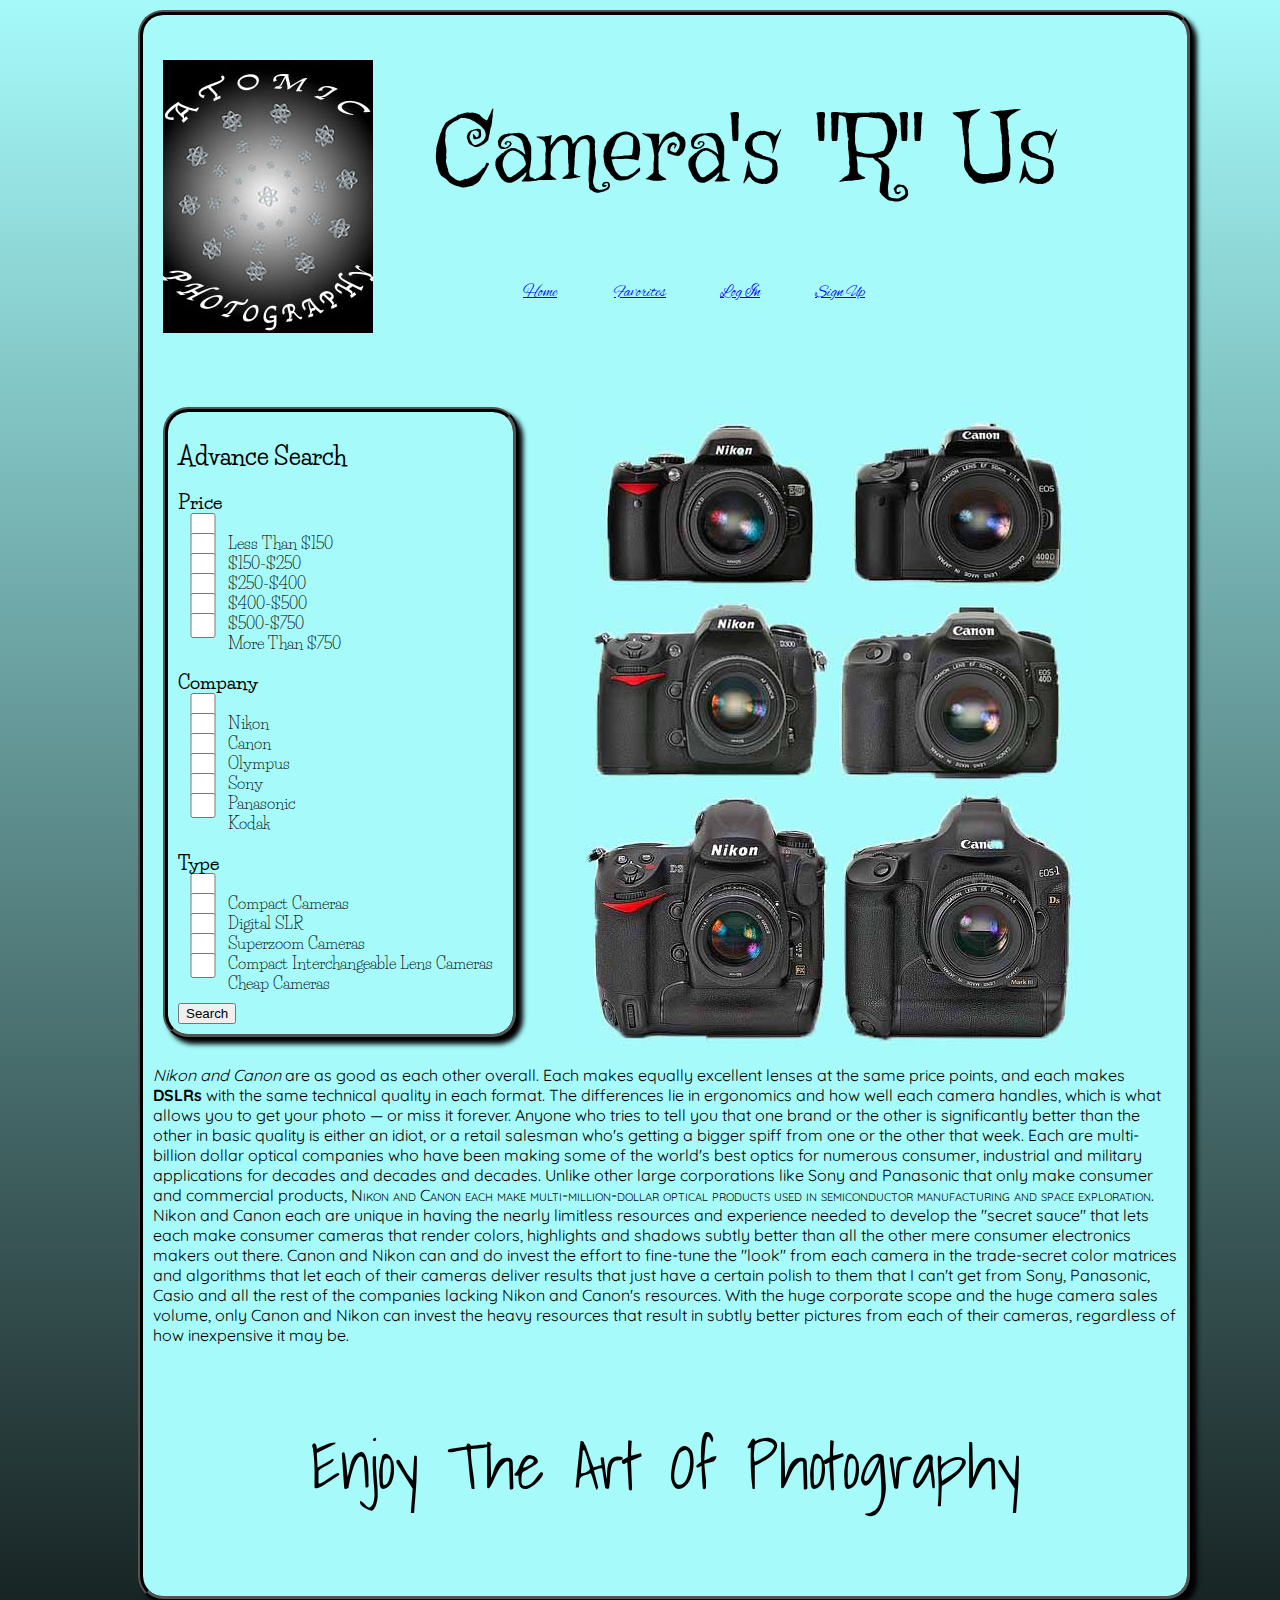
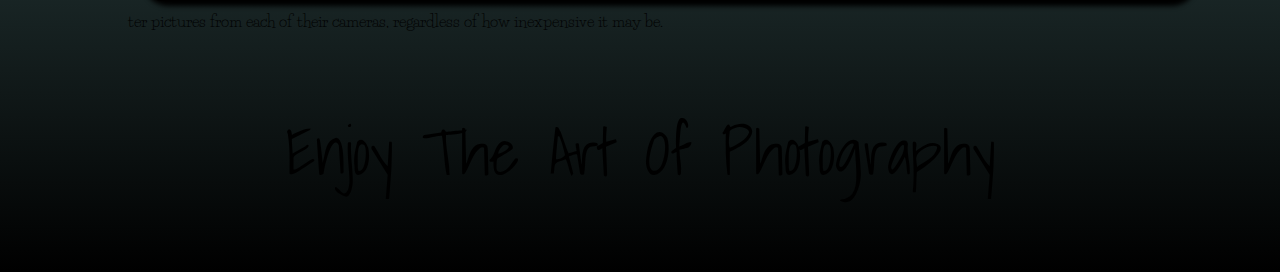
<file: index.html>
<!DOCTYPE html>
	<html lang='en'>
		<head>
			<meta charset='utf-8'>
			<title>Drew's Camera Site</title>
			<link rel='stylesheet' href='css/stylesheet.css'>
			<link href='http://fonts.googleapis.com/css?family=Griffy|Shadows+Into+Light|Quicksand|Alex+Brush|Life+Savers' rel='stylesheet' type='text/css'>
		</head>		
	<body>
		<div id='wrapper'>		
		<header>
			<div id='header_image'>			
				<a href='index.html'><img src='images/logo.jpg' alt='Atomic Photography' title='Atomic Photgraphy'></a>
			</div>	
			<h1>Camera's "R" Us</h1>
			<nav>
				<ol>
					<li><a href='index.html'>Home</a></li>
					<li><a href='saved_items_page.html'>Favorites</a></li>
					<li><a href='user_login_page.html'>Log In</a></li>
					<li><a href='user_sign_up_page.html'>Sign Up</a></li>
				</ol>
			</nav>
		</header>
		<form method="get" action="index.html">
			<div id='filter_search'>
			<h2>Advance Search</h2>
			<h3>Price</h3>		
				<div class="container">
					<input type="checkbox" /> Less Than $150 <br />
					<input type="checkbox" /> $150-$250 <br />
					<input type="checkbox" /> $250-$400 <br />
					<input type="checkbox" /> $400-$500 <br />
					<input type="checkbox" /> $500-$750 <br />
					<input type="checkbox" /> More Than $750 <br />		
				</div>
				<h3>Company</h3>
				<div class="container">
					<input type="checkbox" /> Nikon <br />
					<input type="checkbox" /> Canon <br />
					<input type="checkbox" /> Olympus <br />
					<input type="checkbox" /> Sony <br />
					<input type="checkbox" /> Panasonic <br />
					<input type="checkbox" /> Kodak <br />		 
				</div>				
				<h3>Type</h3>
				<div class="container">
					<input type="checkbox" /> Compact Cameras <br />
					<input type="checkbox" /> Digital SLR <br />
					<input type="checkbox" /> Superzoom Cameras <br />
					<input type="checkbox" /> Compact Interchangeable Lens Cameras <br />
					<input type="checkbox" /> Cheap Cameras <br />
				</div>
				<div>
					<button type='submit' name='search' class='button'>Search</button>
				</div>
				</div>	
			</form>
				<div id='camera'>
					<img src='images/nikon_canon1.jpg' alt='Nikon_Canon' title='Nikon_Canon'>
				</div>		
				<p><i>Nikon and Canon</i> are as good as each other overall.
				Each makes equally excellent lenses at the same price points,
				and each makes <strong>DSLRs</strong> with the same technical quality in each format.
				The differences lie in ergonomics and how well each camera handles,
				which is what allows you to get your photo — or miss it forever.
				Anyone who tries to tell you that one brand or the other is
				significantly better than the other in basic quality is either an
				idiot, or a retail salesman who's getting a bigger spiff from one 
				or the other that week. Each are multi-billion dollar optical 
				companies who have been making some of the world's best optics 
				for numerous consumer, industrial and military applications for 
				decades and decades and decades. Unlike other large corporations 
				like Sony and Panasonic that only make consumer and commercial 
				products, <span style='font-variant: small-caps'>Nikon and Canon each make multi-million-dollar optical 
				products used in semiconductor manufacturing and space exploration.</span>
				Nikon and Canon each are unique in having the nearly limitless 
				resources and experience needed to develop the "secret sauce" that 
				lets each make consumer cameras that render colors, highlights and 
				shadows subtly better than all the other mere consumer electronics 
				makers out there. Canon and Nikon can and do invest the effort to 
				fine-tune the "look" from each camera in the trade-secret color 
				matrices and algorithms that let each of their cameras deliver 
				results that just have a certain polish to them that I can't get 
				from Sony, Panasonic, Casio and all the rest of the companies 
				lacking Nikon and Canon's resources. With the huge corporate scope 
				and the huge camera sales volume, only Canon and Nikon can invest 
				the heavy resources that result in subtly better pictures from 
				each of their cameras, regardless of how inexpensive it may be.</p> 
				<footer>
					<p>Enjoy The Art Of Photography</p>
				</footer>
			</div>
		</body>
</html>ter pictures from 
						each of their cameras, regardless of how inexpensive it may be.</p> 
				<footer>
					<p>Enjoy The Art Of Photography</p>
				</footer>
			</div>
		</body>
</html>
</file>
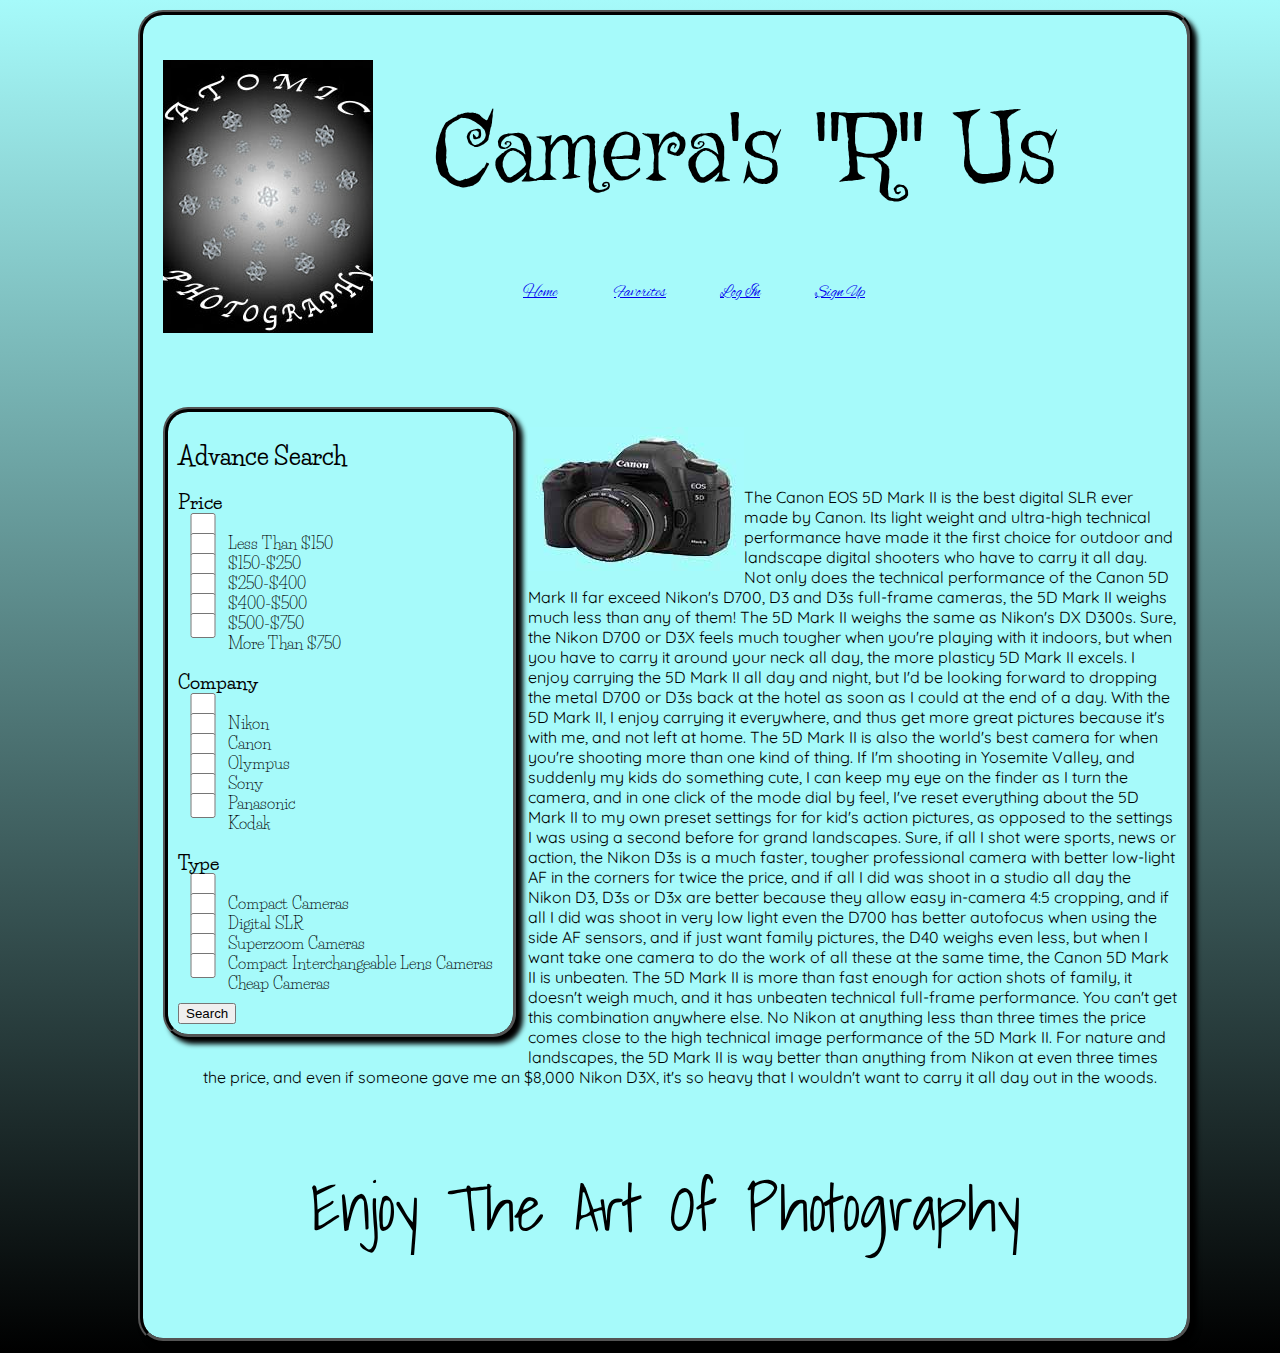
<file: canon_eos_details.html>
<!DOCTYPE html>
	<html lang='en'>
		<head>
			<meta charset='utf-8'>
			<title>Drew's Camera Site</title>
			<link rel='stylesheet' href='css/stylesheet.css'>
			<link href='http://fonts.googleapis.com/css?family=Griffy|Shadows+Into+Light|Quicksand|Alex+Brush|Life+Savers' rel='stylesheet' type='text/css'>
		</head>		
	<body>
		<div id='wrapper'>		
			<header>
				<div id='header_image'>			
					<a href='index.html'><img src='images/logo.jpg' alt='Atomic Photography' title='Atomic Photgraphy'></a>
				</div>	
				<h1>Camera's "R" Us</h1>
					<nav>
						<ol>
							<li><a href='index.html'>Home</a></li>
							<li><a href='saved_items_page.html'>Favorites</a></li>
							<li><a href='user_login_page.html'>Log In</a></li>
							<li><a href='user_sign_up_page.html'>Sign Up</a></li>
						</ol>
					</nav>
					</header>
				<form method="get" action="index.html">
					<div id='filter_search'>
					<h2>Advance Search</h2>
					<h3>Price</h3>		
					<div class="container">
						<input type="checkbox" /> Less Than $150 <br />
						<input type="checkbox" /> $150-$250 <br />
						<input type="checkbox" /> $250-$400 <br />
						<input type="checkbox" /> $400-$500 <br />
						<input type="checkbox" /> $500-$750 <br />
						<input type="checkbox" /> More Than $750 <br />									
					</div>
					<h3>Company</h3>
					<div class="container">
						<input type="checkbox" /> Nikon <br />
						<input type="checkbox" /> Canon <br />
						<input type="checkbox" /> Olympus <br />
						<input type="checkbox" /> Sony <br />
						<input type="checkbox" /> Panasonic <br />
						<input type="checkbox" /> Kodak <br />									 
					</div>				
					<h3>Type</h3>
					<div class="container">
						<input type="checkbox" /> Compact Cameras <br />
						<input type="checkbox" /> Digital SLR <br />
						<input type="checkbox" /> Superzoom Cameras <br />
						<input type="checkbox" /> Compact Interchangeable Lens Cameras <br />
						<input type="checkbox" /> Cheap Cameras <br />									
					</div>
					<div>
						<button type='submit' name='search' class='button'>Search</button>
					</div>
					</div>	
				</form>
			<div id='cameras'>
			<img src='images/canon_1.jpg' alt='Nikon_Camera' title='Nikon_Camera'>
			<p>The Canon EOS 5D Mark II is the best digital SLR ever made by Canon.		
			Its light weight and ultra-high technical performance have made it the 
			first choice for outdoor and landscape digital shooters who have to carry 
			it all day. Not only does the technical performance of the Canon 5D Mark II 
			far exceed Nikon's D700, D3 and D3s full-frame cameras, the 5D Mark II weighs 
			much less than any of them! The 5D Mark II weighs the same as Nikon's DX D300s.
			Sure, the Nikon D700 or D3X feels much tougher when you're playing with it indoors, 
			but when you have to carry it around your neck all day, the more plasticy 5D Mark II excels. 
			I enjoy carrying the 5D Mark II all day and night, but I'd be looking forward to dropping 
			the metal D700 or D3s back at the hotel as soon as I could at the end of a day. With the 
			5D Mark II, I enjoy carrying it everywhere, and thus get more great pictures because it's 
			with me, and not left at home. The 5D Mark II is also the world's best camera for when you're 
			shooting more than one kind of thing. If I'm shooting in Yosemite Valley, and suddenly my kids 
			do something cute, I can keep my eye on the finder as I turn the camera, and in one click of 
			the mode dial by feel, I've reset everything about the 5D Mark II to my own preset settings 
			for for kid's action pictures, as opposed to the settings I was using a second before for grand landscapes.
			Sure, if all I shot were sports, news or action, the Nikon D3s is a much faster, tougher 
			professional camera with better low-light AF in the corners for twice the price, and if 
			all I did was shoot in a studio all day the Nikon D3, D3s or D3x are better because they 
			allow easy in-camera 4:5 cropping, and if all I did was shoot in very low light even the 
			D700 has better autofocus when using the side AF sensors, and if just want family pictures, 
			the D40 weighs even less, but when I want take one camera to do the work of all these at the 
			same time, the Canon 5D Mark II is unbeaten. The 5D Mark II is more than fast enough for action 
			shots of family, it doesn't weigh much, and it has unbeaten technical full-frame performance. 
			You can't get this combination anywhere else. No Nikon at anything less than three times the 
			price comes close to the high technical image performance of the 5D Mark II. For nature and landscapes, 
			the 5D Mark II is way better than anything from Nikon at even three times the price, and even if 
			someone gave me an $8,000 Nikon D3X, it's so heavy that I wouldn't want to carry it all day out in 
			the woods.</p>
			</div>
		<footer>
			<p>Enjoy The Art Of Photography</p>
		</footer>
		</div>
	</body>
</html>
</file>
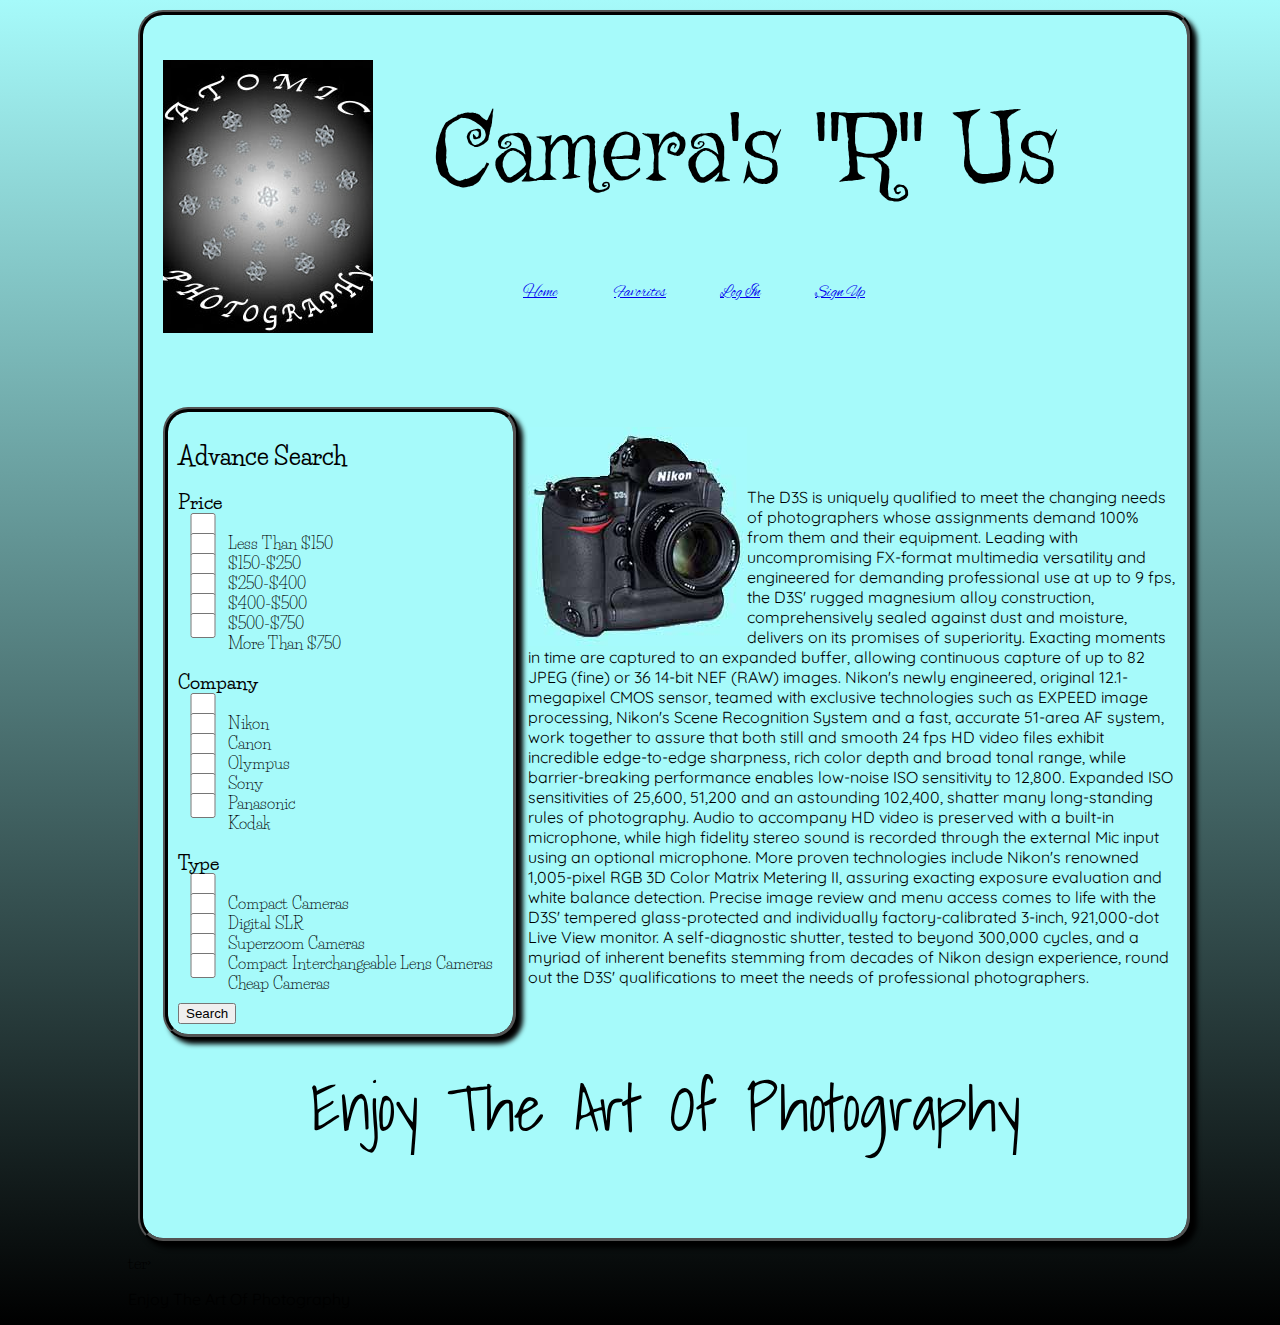
<file: nikon_d3s_details.html>
<!DOCTYPE html>
	<html lang='en'>
		<head>
			<meta charset='utf-8'>
			<title>Drew's Camera Site</title>
			<link rel='stylesheet' href='css/stylesheet.css'>
			<link href='http://fonts.googleapis.com/css?family=Griffy|Shadows+Into+Light|Quicksand|Alex+Brush|Life+Savers' rel='stylesheet' type='text/css'>
		</head>		
	<body>
		<div id='wrapper'>		
			<header>
				<div id='header_image'>			
					<a href='index.html'><img src='images/logo.jpg' alt='Atomic Photography' title='Atomic Photgraphy'></a>
				</div>	
				<h1>Camera's "R" Us</h1>
				<nav>
					<ol>
						<li><a href='index.html'>Home</a></li>
						<li><a href='saved_items_page.html'>Favorites</a></li>
						<li><a href='user_login_page.html'>Log In</a></li>
						<li><a href='user_sign_up_page.html'>Sign Up</a></li>
					</ol>
				</nav>
			</header>
				<form method="get" action="index.html">
					<div id='filter_search'>
					<h2>Advance Search</h2>
					<h3>Price</h3>		
					<div class="container">
						<input type="checkbox" /> Less Than $150 <br />
						<input type="checkbox" /> $150-$250 <br />
						<input type="checkbox" /> $250-$400 <br />
						<input type="checkbox" /> $400-$500 <br />
						<input type="checkbox" /> $500-$750 <br />
						<input type="checkbox" /> More Than $750 <br />							
					</div>
					<h3>Company</h3>
					<div class="container">
						<input type="checkbox" /> Nikon <br />
						<input type="checkbox" /> Canon <br />
						<input type="checkbox" /> Olympus <br />
						<input type="checkbox" /> Sony <br />
						<input type="checkbox" /> Panasonic <br />
						<input type="checkbox" /> Kodak <br />									
					</div>				
					<h3>Type</h3>
					<div class="container">
						<input type="checkbox" /> Compact Cameras <br />
						<input type="checkbox" /> Digital SLR <br />
						<input type="checkbox" /> Superzoom Cameras <br />
						<input type="checkbox" /> Compact Interchangeable Lens Cameras <br />
						<input type="checkbox" /> Cheap Cameras <br />									
					</div>
					<div>
						<button type='submit' name='search' class='button'>Search</button>
					</div>
					</div>	
				</form>
				<div id='cameras'>
				<img src='images/nikon_2.jpg' alt='Nikon_Camera' title='Nikon_Camera'>
				<p>The D3S is uniquely qualified to meet the changing needs of photographers 
				whose assignments demand 100% from them and their equipment. Leading with 
				uncompromising FX-format multimedia versatility and engineered for demanding 
				professional use at up to 9 fps, the D3S' rugged magnesium alloy construction, 
				comprehensively sealed against dust and moisture, delivers on its promises of 
				superiority. Exacting moments in time are captured to an expanded buffer, allowing 
				continuous capture of up to 82 JPEG (fine) or 36 14-bit NEF (RAW) images. Nikon's 
				newly engineered, original 12.1-megapixel CMOS sensor, teamed with exclusive 
				technologies such as EXPEED image processing, Nikon's Scene Recognition System 
				and a fast, accurate 51-area AF system, work together to assure that both still 
				and smooth 24 fps HD video files exhibit incredible edge-to-edge sharpness, 
				rich color depth and broad tonal range, while barrier-breaking performance enables 
				low-noise ISO sensitivity to 12,800. Expanded ISO sensitivities of 25,600, 51,200 
				and an astounding 102,400, shatter many long-standing rules of photography. 
				Audio to accompany HD video is preserved with a built-in microphone, while high 
				fidelity stereo sound is recorded through the external Mic input using an optional microphone. 
				More proven technologies include Nikon's renowned 1,005-pixel RGB 3D Color Matrix Metering II, 
				assuring exacting exposure evaluation and white balance detection. Precise image review and 
				menu access comes to life with the D3S' tempered glass-protected and individually 
				factory-calibrated 3-inch, 921,000-dot Live View monitor. A self-diagnostic shutter, 
				tested to beyond 300,000 cycles, and a myriad of inherent benefits stemming from decades 
				of Nikon design experience, round out the D3S' qualifications to meet the needs of professional photographers. </p>
				</div>
			<footer>
				<p>Enjoy The Art Of Photography</p>
			</footer>
		</div>
	</body>
</html>ter>
				<p>Enjoy The Art Of Photography</p>
			</footer>
		</div>
	</body>
</html>
</file>
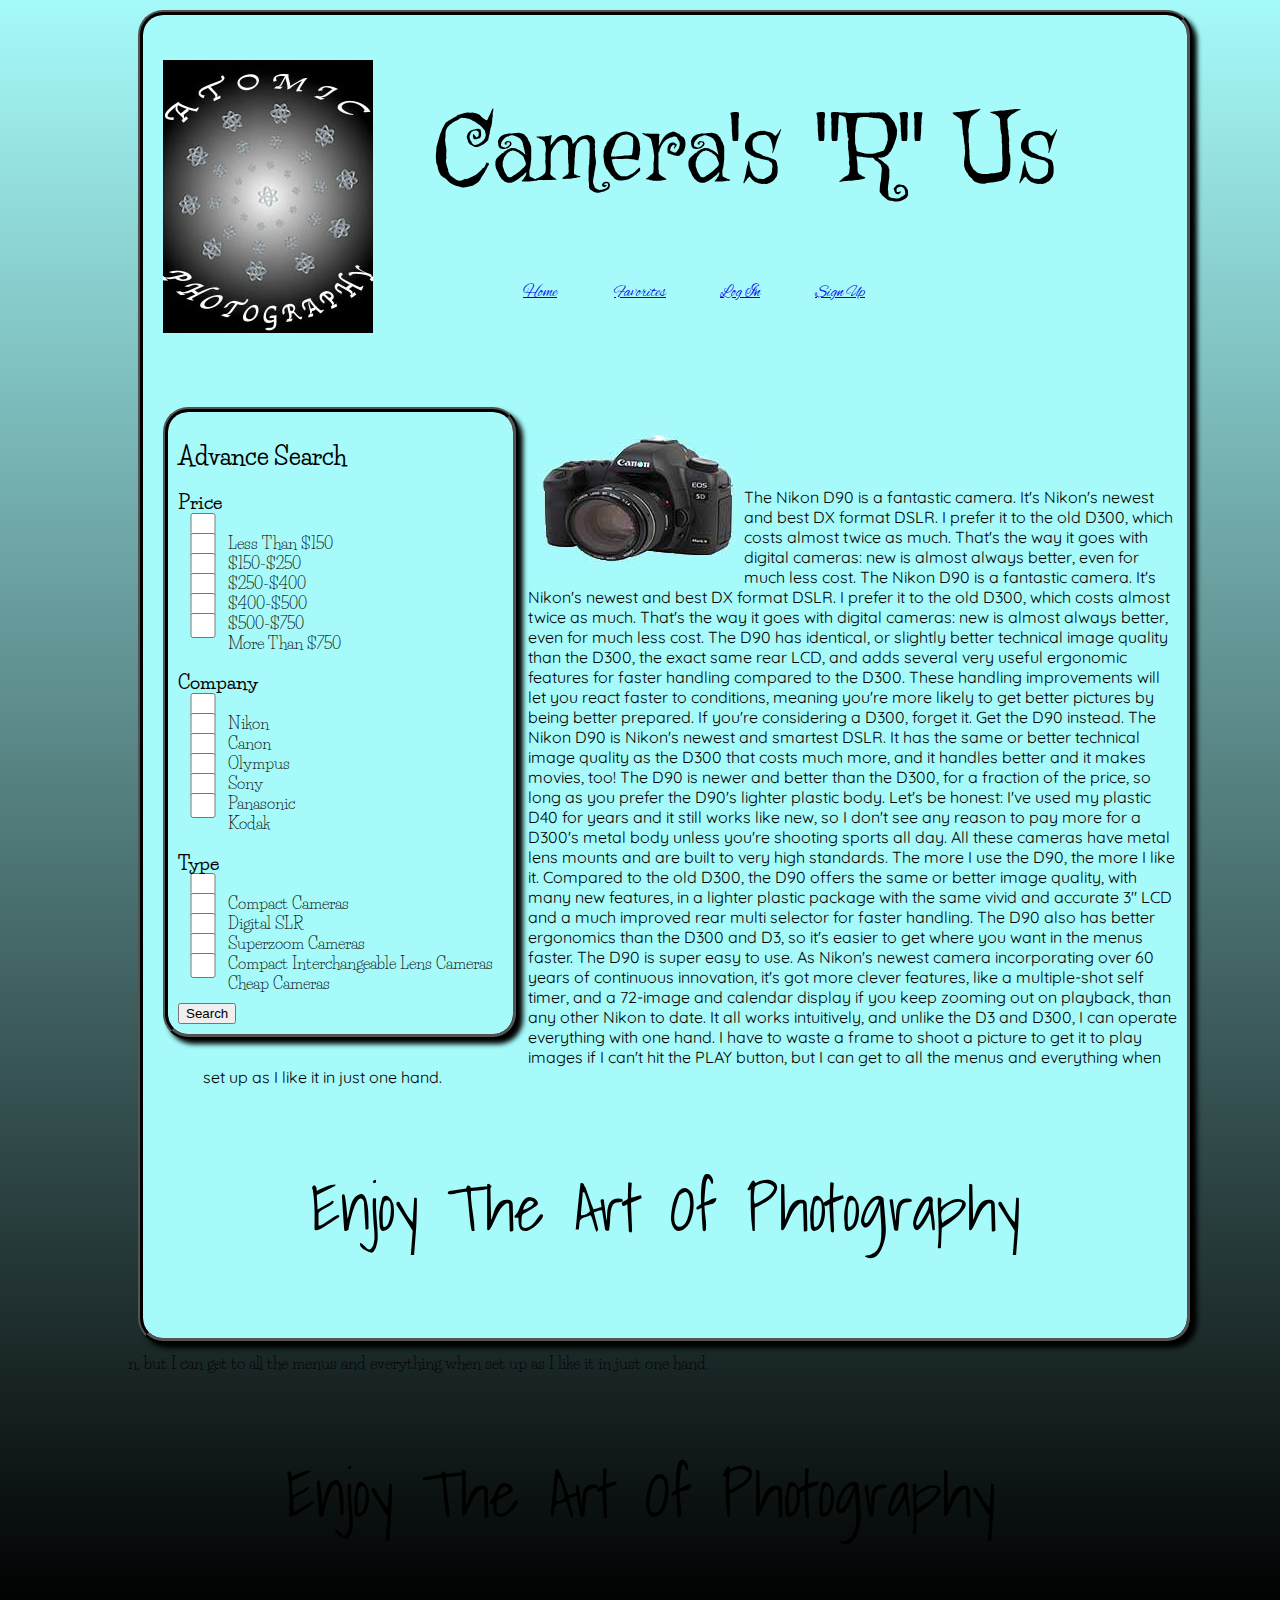
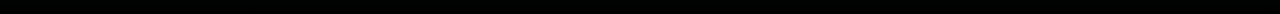
<file: nikon_d90_details.html>
<!DOCTYPE html>
	<html lang='en'>
		<head>
			<meta charset='utf-8'>
			<title>Drew's Camera Site</title>
			<link rel='stylesheet' href='css/stylesheet.css'>
			<link href='http://fonts.googleapis.com/css?family=Griffy|Shadows+Into+Light|Quicksand|Alex+Brush|Life+Savers' rel='stylesheet' type='text/css'>
		</head>		
	<body>
		<div id='wrapper'>		
		<header>
			<div id='header_image'>			
				<a href='index.html'><img src='images/logo.jpg' alt='Atomic Photography' title='Atomic Photgraphy'></a>
			</div>	
			<h1>Camera's "R" Us</h1>
			<nav>
				<ol>
					<li><a href='index.html'>Home</a></li>
					<li><a href='saved_items_page.html'>Favorites</a></li>
					<li><a href='user_login_page.html'>Log In</a></li>
					<li><a href='user_sign_up_page.html'>Sign Up</a></li>
				</ol>
			</nav>
		</header>
		<form method="get" action="index.html">
			<div id='filter_search'>
			<h2>Advance Search</h2>
			<h3>Price</h3>		
			<div class="container">
				<input type="checkbox" /> Less Than $150 <br />
				<input type="checkbox" /> $150-$250 <br />
				<input type="checkbox" /> $250-$400 <br />
				<input type="checkbox" /> $400-$500 <br />
				<input type="checkbox" /> $500-$750 <br />
				<input type="checkbox" /> More Than $750 <br />								
			</div>
			<h3>Company</h3>
			<div class="container">
				<input type="checkbox" /> Nikon <br />
				<input type="checkbox" /> Canon <br />
				<input type="checkbox" /> Olympus <br />
				<input type="checkbox" /> Sony <br />
				<input type="checkbox" /> Panasonic <br />
				<input type="checkbox" /> Kodak <br />									
			</div>				
			<h3>Type</h3>
			<div class="container">
				<input type="checkbox" /> Compact Cameras <br />
				<input type="checkbox" /> Digital SLR <br />
				<input type="checkbox" /> Superzoom Cameras <br />
				<input type="checkbox" /> Compact Interchangeable Lens Cameras <br />
				<input type="checkbox" /> Cheap Cameras <br />									
			</div>
			<div>
				<button type='submit' name='search' class='button'>Search</button>
			</div>
			</div>	
		</form>
		<div id='cameras'>
			<img src='images/nikon_1.jpg' alt='Nikon_Camera' title='Nikon_Camera'>
			<p>The Nikon D90 is a fantastic camera. It's Nikon's newest and best DX 
			format DSLR. I prefer it to the old D300, which costs almost twice as much. 
			That's the way it goes with digital cameras: new is almost always better, 
			even for much less cost. The Nikon D90 is a fantastic camera. It's Nikon's 
			newest and best DX format DSLR. I prefer it to the old D300, which costs 
			almost twice as much. That's the way it goes with digital cameras: new is 
			almost always better, even for much less cost. The D90 has identical, or 
			slightly better technical image quality than the D300, the exact same rear LCD, 
			and adds several very useful ergonomic features for faster handling compared 
			to the D300. These handling improvements will let you react faster to conditions, 
			meaning you're more likely to get better pictures by being better prepared.
			If you're considering a D300, forget it. Get the D90 instead. The Nikon D90 
			is Nikon's newest and smartest DSLR. It has the same or better technical image 
			quality as the D300 that costs much more, and it handles better and it makes movies, too!
			The D90 is newer and better than the D300, for a fraction of the price, so long 
			as you prefer the D90's lighter plastic body. Let's be honest: I've used my plastic 
			D40 for years and it still works like new, so I don't see any reason to pay more for 
			a D300's metal body unless you're shooting sports all day. All these cameras have 
			metal lens mounts and are built to very high standards. The more I use the D90, 
			the more I like it. Compared to the old D300, the D90 offers the same or better 
			image quality, with many new features, in a lighter plastic package with the same 
			vivid and accurate 3" LCD and a much improved rear multi selector for faster handling. 
			The D90 also has better ergonomics than the D300 and D3, so it's easier to get 
			where you want in the menus faster. The D90 is super easy to use. As Nikon's newest 
			camera incorporating over 60 years of continuous innovation, it's got more clever 
			features, like a multiple-shot self timer, and a 72-image and calendar display if you 
			keep zooming out on playback, than any other Nikon to date. It all works intuitively, 
			and unlike the D3 and D300, I can operate everything with one hand. I have to waste a 
			frame to shoot a picture to get it to play images if I can't hit the PLAY button, but 
			I can get to all the menus and everything when set up as I like it in just one hand.</p>
		</div>
		<footer>
			<p>Enjoy The Art Of Photography</p>
		</footer>
		</div>
	</body>
</html>n, but 
				I can get to all the menus and everything when set up as I like it in just one hand.</p>
				</div>
			<footer>
				<p>Enjoy The Art Of Photography</p>
			</footer>
		</div>
	</body>
</html>
</file>
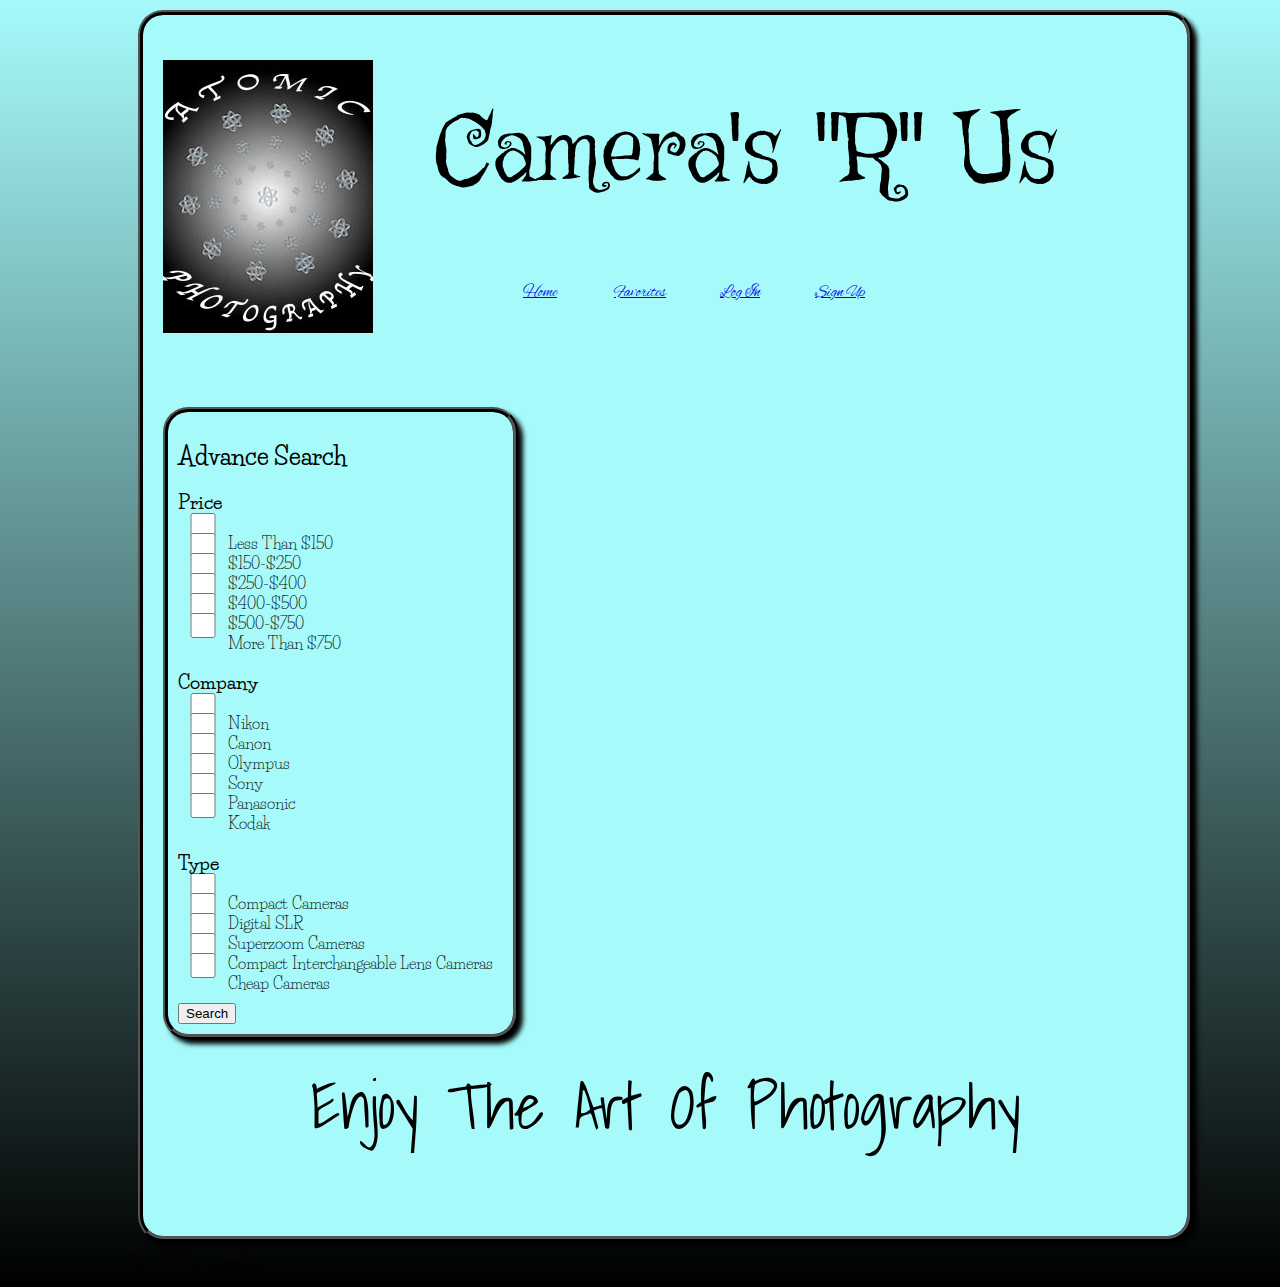
<file: result_detail_page.html>
<!DOCTYPE html>
	<html lang='en'>
		<head>
			<meta charset='utf-8'>
			<title>Drew's Camera Site</title>
			<link rel='stylesheet' href='css/stylesheet.css'>
			<link href='http://fonts.googleapis.com/css?family=Griffy|Shadows+Into+Light|Quicksand|Alex+Brush|Life+Savers' rel='stylesheet' type='text/css'>
		</head>		
		<body>
			<div id='wrapper'>		
				<header>
					<div id='header_image'>			
						<a href='index.html'><img src='images/logo.jpg' alt='Atomic Photography' title='Atomic Photgraphy'></a>
					</div>	
					<h1>Camera's "R" Us</h1>
					<nav>
						<ol>
							<li><a href='index.html'>Home</a></li>
							<li><a href='saved_items_page.html'>Favorites</a></li>
							<li><a href='user_login_page.html'>Log In</a></li>
							<li><a href='user_sign_up_page.html'>Sign Up</a></li>
						</ol>
					</nav>
				</header>
				<form method="get" action="index.html">
					<div id='filter_search'>
					<h2>Advance Search</h2>
					<h3>Price</h3>		
					<div class="container">
						<input type="checkbox" /> Less Than $150 <br />
						<input type="checkbox" /> $150-$250 <br />
						<input type="checkbox" /> $250-$400 <br />
						<input type="checkbox" /> $400-$500 <br />
						<input type="checkbox" /> $500-$750 <br />
						<input type="checkbox" /> More Than $750 <br />									
					</div>
					<h3>Company</h3>
					<div class="container">
						<input type="checkbox" /> Nikon <br />
						<input type="checkbox" /> Canon <br />
						<input type="checkbox" /> Olympus <br />
						<input type="checkbox" /> Sony <br />
						<input type="checkbox" /> Panasonic <br />
						<input type="checkbox" /> Kodak <br />									 
					</div>				
					<h3>Type</h3>
					<div class="container">
						<input type="checkbox" /> Compact Cameras <br />
						<input type="checkbox" /> Digital SLR <br />
						<input type="checkbox" /> Superzoom Cameras <br />
						<input type="checkbox" /> Compact Interchangeable Lens Cameras <br />
						<input type="checkbox" /> Cheap Cameras <br />								
					</div>
					<div>
						<button type='submit' name='search' class='button'>Search</button>
					</div>
					</div>	
				</form>	
			<footer>
				<p>Enjoy The Art Of Photography</p>
			</footer>
		</div>
	</body>
</html>Art Of Photography</p>
			</footer>
		</div>
	</body>
</html>
</file>
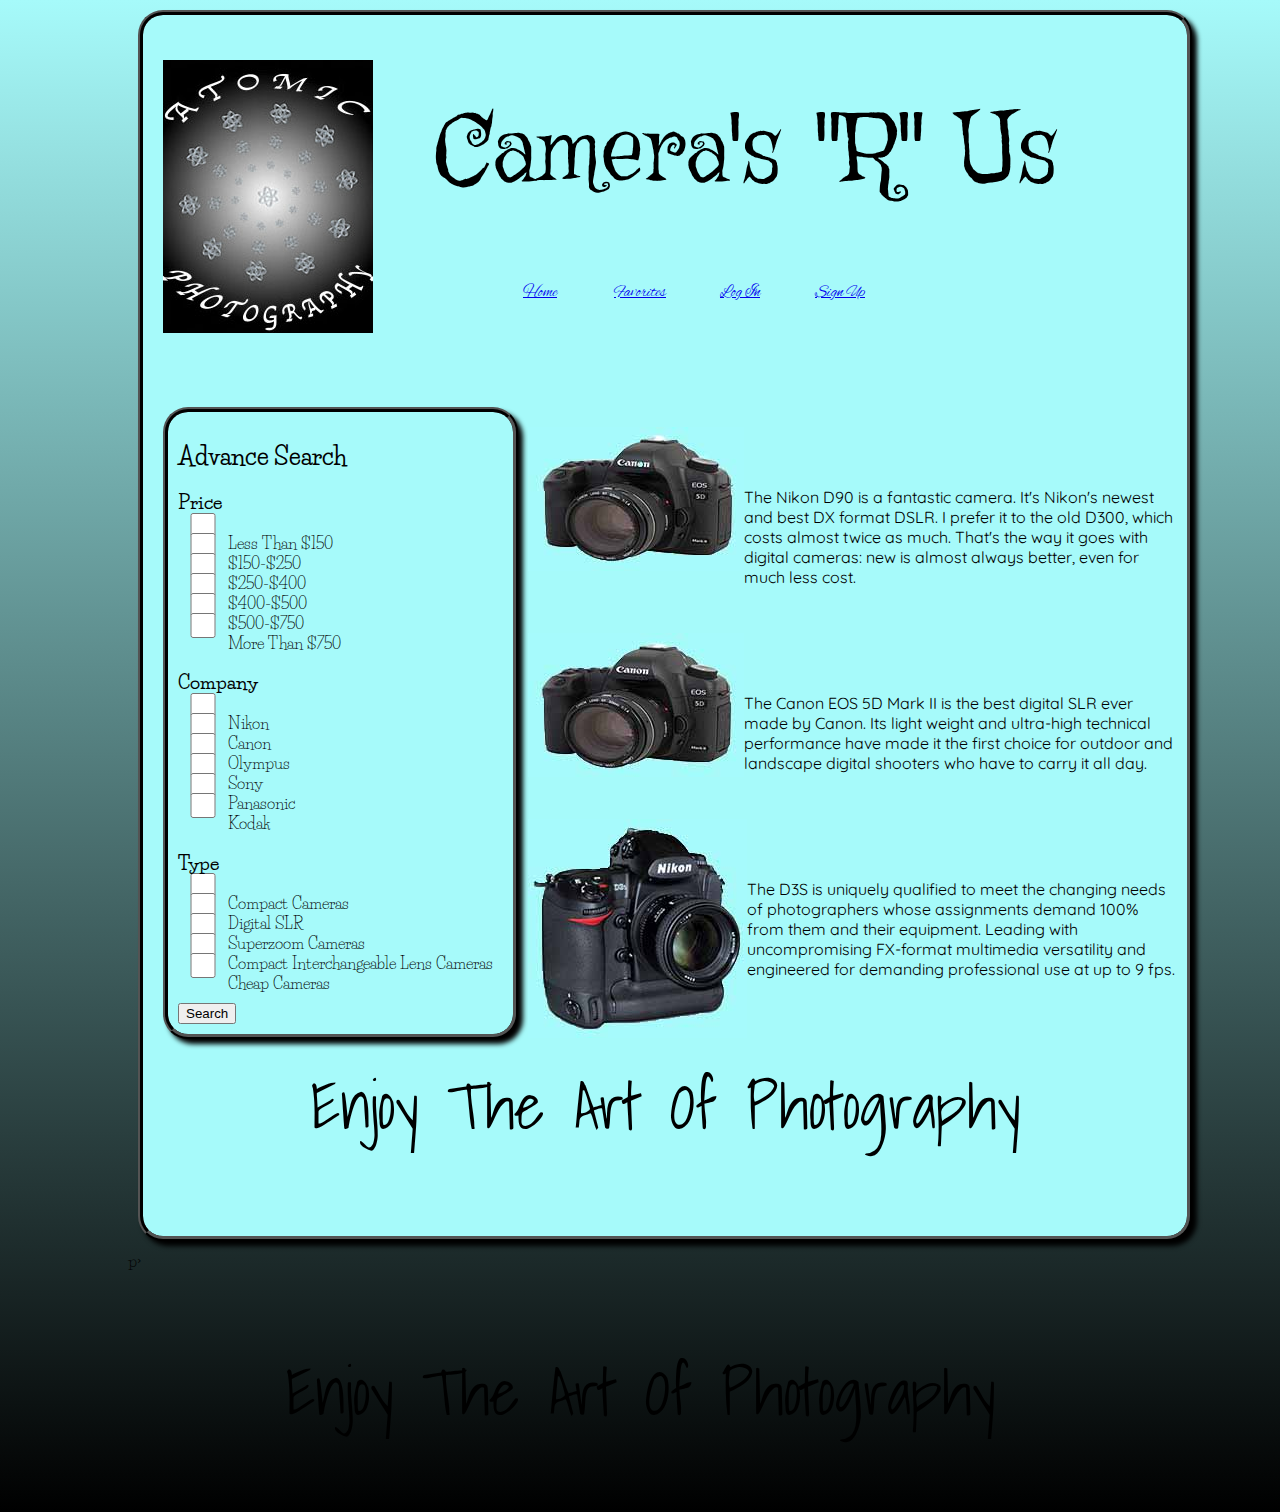
<file: saved_items_page.html>
<!DOCTYPE html>
	<html lang='en'>
		<head>
			<meta charset='utf-8'>
			<title>Drew's Camera Site</title>
			<link rel='stylesheet' href='css/stylesheet.css'>
			<link href='http://fonts.googleapis.com/css?family=Griffy|Shadows+Into+Light|Quicksand|Alex+Brush|Life+Savers' rel='stylesheet' type='text/css'>
		</head>		
	<body>
		<div id='wrapper'>		
			<header>
				<div id='header_image'>			
					<a href='index.html'><img src='images/logo.jpg' alt='Atomic Photography' title='Atomic Photgraphy'></a>
				</div>	
				<h1>Camera's "R" Us</h1>
					<nav>
						<ol>
							<li><a href='index.html'>Home</a></li>
							<li><a href='saved_items_page.html'>Favorites</a></li>
							<li><a href='user_login_page.html'>Log In</a></li>
							<li><a href='user_sign_up_page.html'>Sign Up</a></li>
						</ol>
					</nav>
				</header>
				<form method="get" action="index.html">
				<div id='filter_search'>
				<h2>Advance Search</h2>
				<h3>Price</h3>		
				<div class="container">
					<input type="checkbox" /> Less Than $150 <br />
					<input type="checkbox" /> $150-$250 <br />
					<input type="checkbox" /> $250-$400 <br />
					<input type="checkbox" /> $400-$500 <br />
					<input type="checkbox" /> $500-$750 <br />
					<input type="checkbox" /> More Than $750 <br />									
				</div>
				<h3>Company</h3>
				<div class="container">
					<input type="checkbox" /> Nikon <br />
					<input type="checkbox" /> Canon <br />
					<input type="checkbox" /> Olympus <br />
					<input type="checkbox" /> Sony <br />
					<input type="checkbox" /> Panasonic <br />
					<input type="checkbox" /> Kodak <br />									 
				</div>				
				<h3>Type</h3>
				<div class="container">
					<input type="checkbox" /> Compact Cameras <br />
					<input type="checkbox" /> Digital SLR <br />
					<input type="checkbox" /> Superzoom Cameras <br />
					<input type="checkbox" /> Compact Interchangeable Lens Cameras <br />
					<input type="checkbox" /> Cheap Cameras <br />									
				</div>
				<div>
					<button type='submit' name='search' class='button'>Search</button>
				</div>
				</div>	
			</form>
				<div id='cameras'>
				<a href='nikon_d90_details.html'><img src='images/nikon_1.jpg' alt='Nikon_Camera' title='Nikon_Camera'></a>
				<p>The Nikon D90 is a fantastic camera. It's Nikon's newest and best DX 
				format DSLR. I prefer it to the old D300, which costs almost twice as much. 
				That's the way it goes with digital cameras: new is almost always better, 
				even for much less cost. </p>
				<a href='canon_eos_details.html'><img src='images/canon_1.jpg' alt='Nikon_Camera' title='Nikon_Camera'></a>
				<p>The Canon EOS 5D Mark II is the best digital SLR ever made by Canon.		
				Its light weight and ultra-high technical performance have made it the 
				first choice for outdoor and landscape digital shooters who have to carry 
				it all day.</p>
				<a href='nikon_d3s_details.html'><img src='images/nikon_2.jpg' alt='Nikon_Camera' title='Nikon_Camera'></a>
				<p>The D3S is uniquely qualified to meet the changing needs of photographers 
				whose assignments demand 100% from them and their equipment. Leading with 
				uncompromising FX-format multimedia versatility and engineered for demanding 
				professional use at up to 9 fps.</p>
				</div>
			<footer>
				<p>Enjoy The Art Of Photography</p>
			</footer>
		</div>
	</body>
</html>p>
				</div>
			<footer>
				<p>Enjoy The Art Of Photography</p>
			</footer>
		</div>
	</body>
</html>
</file>
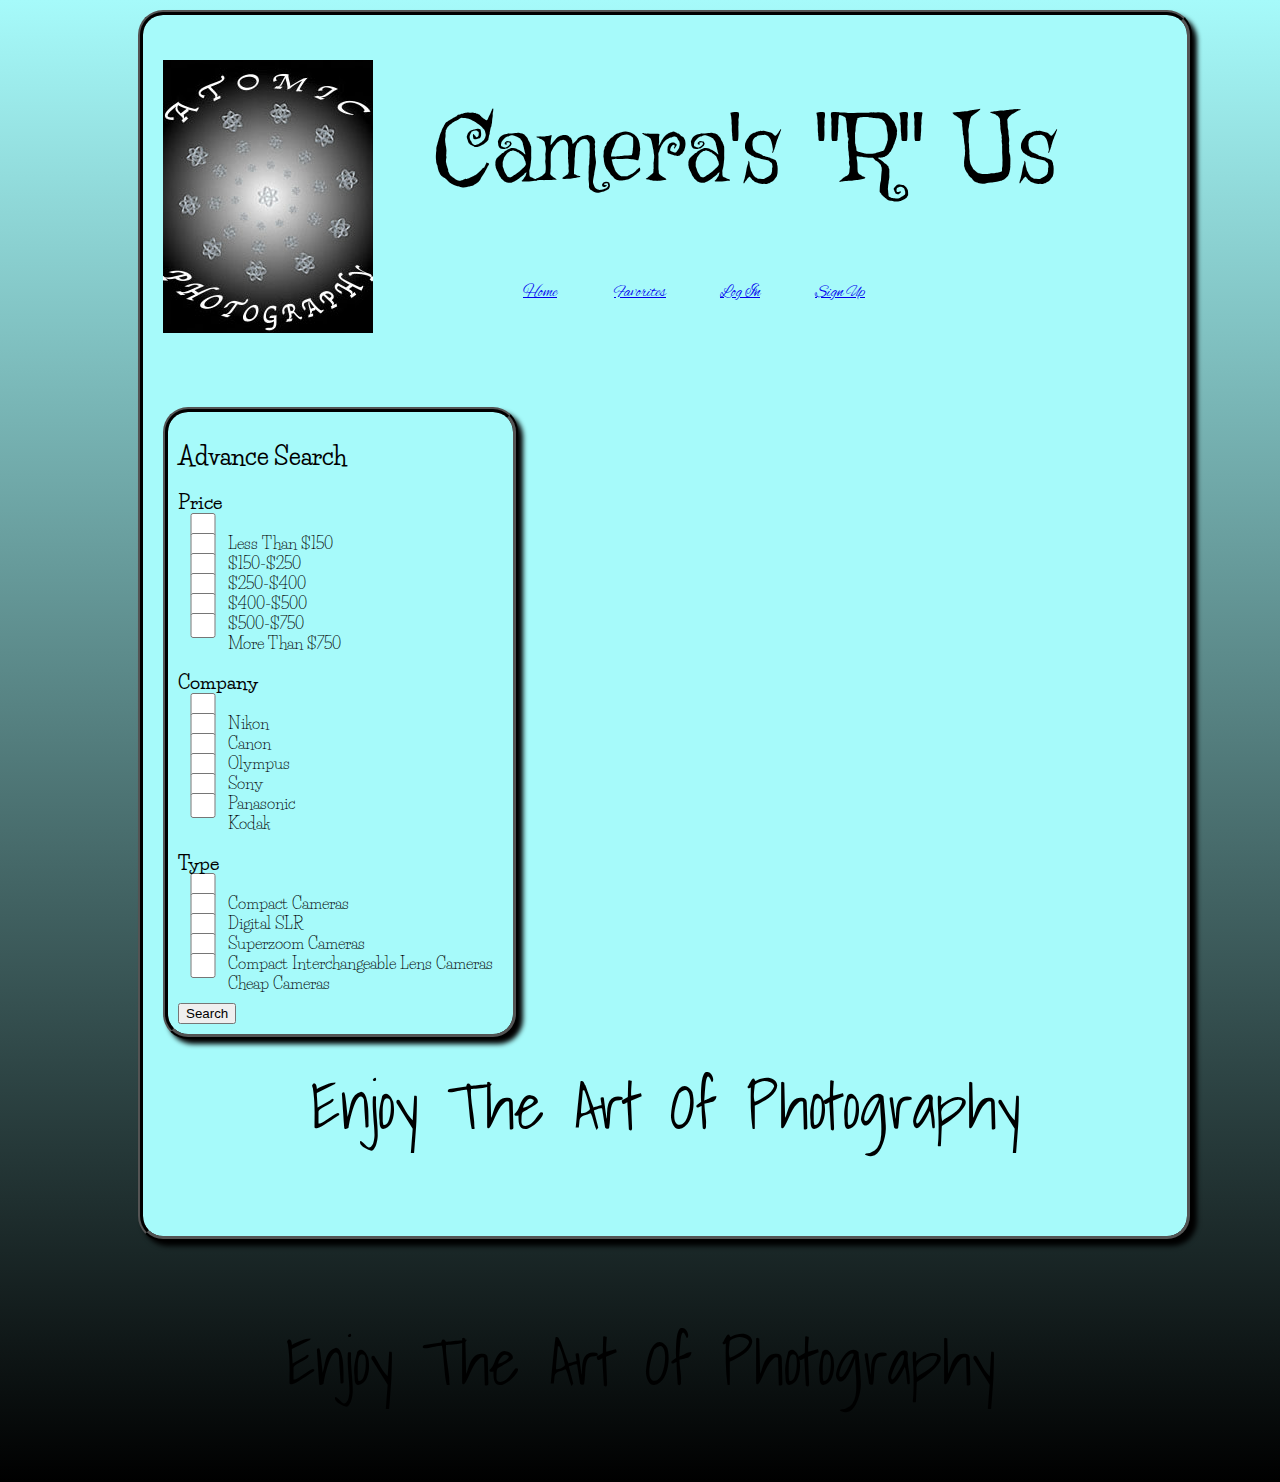
<file: search_results_page.html>
<!DOCTYPE html>
	<html lang='en'>
		<head>
			<meta charset='utf-8'>
			<title>Drew's Camera Site</title>
			<link rel='stylesheet' href='css/stylesheet.css'>
			<link href='http://fonts.googleapis.com/css?family=Griffy|Shadows+Into+Light|Quicksand|Alex+Brush|Life+Savers' rel='stylesheet' type='text/css'>
		</head>		
		<body>
			<div id='wrapper'>		
				<header>
				<div id='header_image'>			
					<a href='index.html'><img src='images/logo.jpg' alt='Atomic Photography' title='Atomic Photgraphy'></a>
				</div>	
				<h1>Camera's "R" Us</h1>
					<nav>
						<ol>
							<li><a href='index.html'>Home</a></li>
							<li><a href='saved_items_page.html'>Favorites</a></li>
							<li><a href='user_login_page.html'>Log In</a></li>
							<li><a href='user_sign_up_page.html'>Sign Up</a></li>
						</ol>
					</nav>
				</header>
				<form method="get" action="search_results_page.html">
				<div id='filter_search'>
				<h2>Advance Search</h2>
				<h3>Price</h3>		
				<div class="container">
					<input type="checkbox" /> Less Than $150 <br />
					<input type="checkbox" /> $150-$250 <br />
					<input type="checkbox" /> $250-$400 <br />
					<input type="checkbox" /> $400-$500 <br />
					<input type="checkbox" /> $500-$750 <br />
					<input type="checkbox" /> More Than $750 <br />									
				</div>
				<h3>Company</h3>
				<div class="container">
					<input type="checkbox" /> Nikon <br />
					<input type="checkbox" /> Canon <br />
					<input type="checkbox" /> Olympus <br />
					<input type="checkbox" /> Sony <br />
					<input type="checkbox" /> Panasonic <br />
					<input type="checkbox" /> Kodak <br />								 
				</div>				
				<h3>Type</h3>
				<div class="container">
					<input type="checkbox" /> Compact Cameras <br />
					<input type="checkbox" /> Digital SLR <br />
					<input type="checkbox" /> Superzoom Cameras <br />
					<input type="checkbox" /> Compact Interchangeable Lens Cameras <br />
					<input type="checkbox" /> Cheap Cameras <br />								
				</div>
				<div>
					<button type='submit' name='search' class='button'>Search</button>
				</div>
				</div>	
			</form>
			<footer>
				<p>Enjoy The Art Of Photography</p>
			</footer>
		</div>
	</body>
</html>	</form>
			<footer>
				<p>Enjoy The Art Of Photography</p>
			</footer>
		</div>
	</body>
</html>
</file>
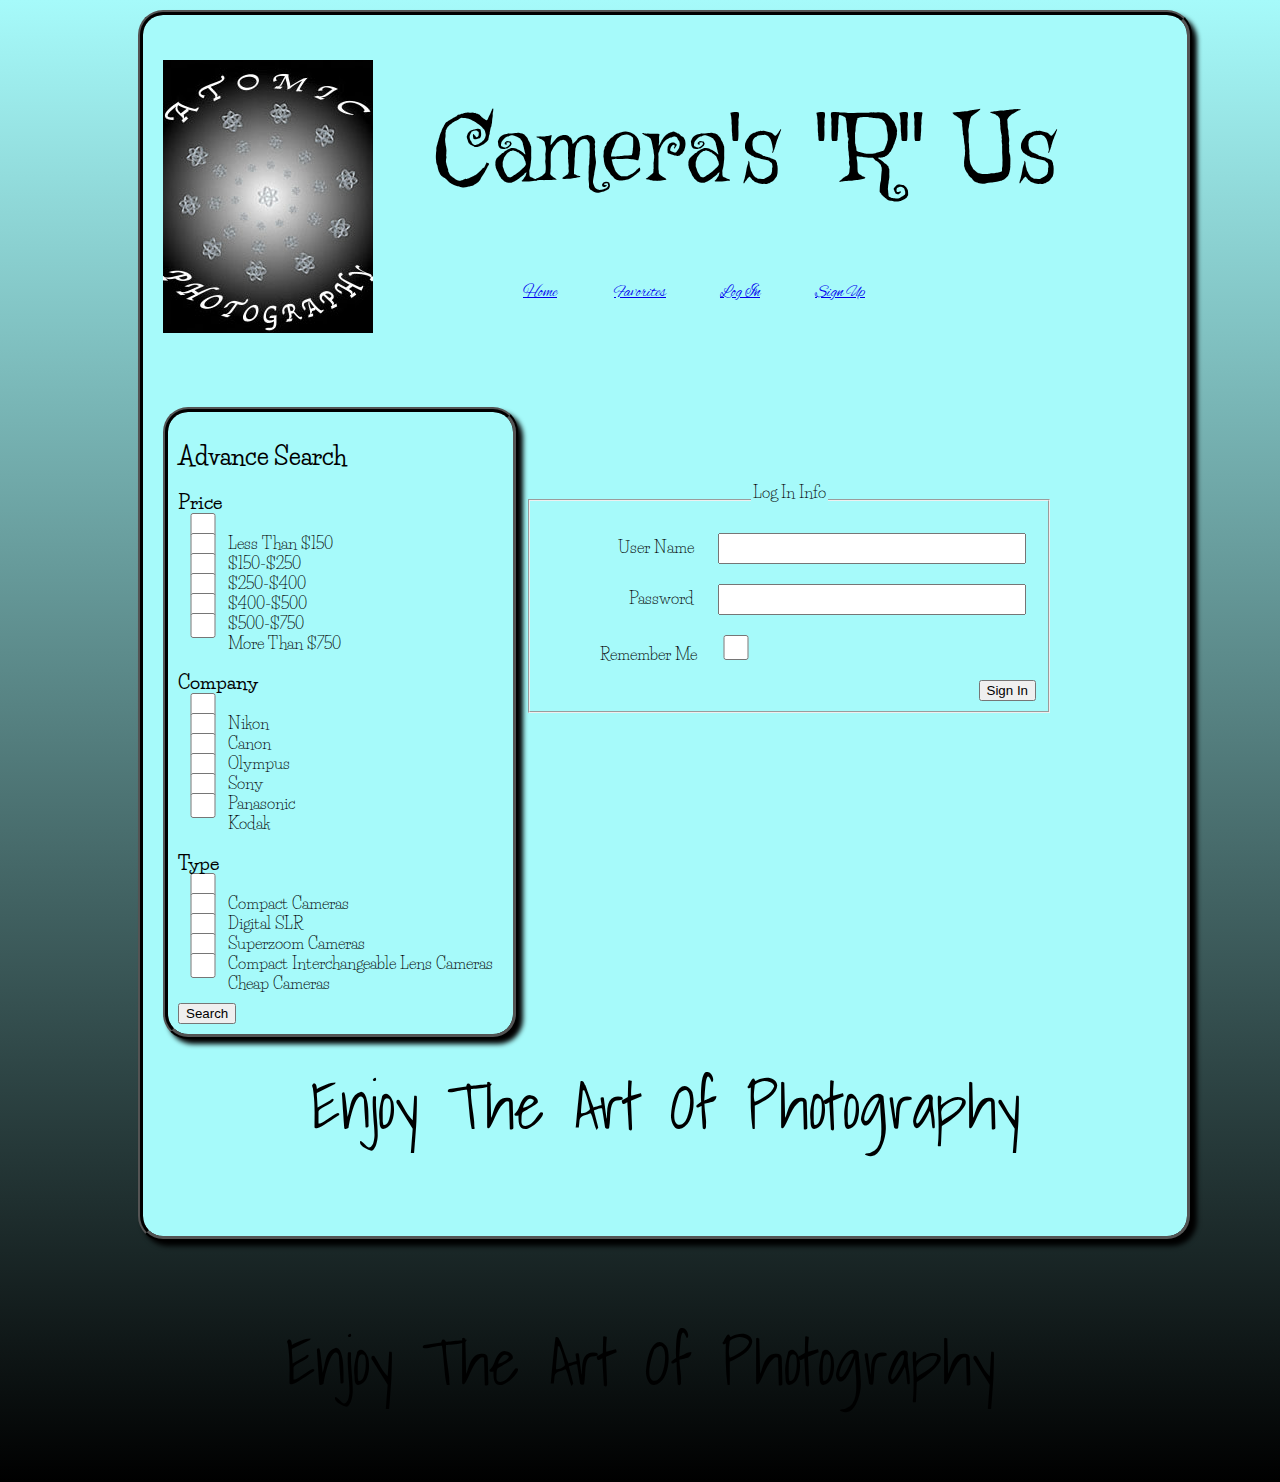
<file: user_login_page.html>
<!DOCTYPE html>
	<html lang='en'>
		<head>
			<meta charset='utf-8'>
			<title>Drew's Camera Site</title>
			<link rel='stylesheet' href='css/stylesheet.css'>
			<link href='http://fonts.googleapis.com/css?family=Griffy|Shadows+Into+Light|Quicksand|Alex+Brush|Life+Savers' rel='stylesheet' type='text/css'>
		</head>		
	<body>
		<div id='wrapper'>		
			<header>
				<div id='header_image'>			
					<a href='index.html'><img src='images/logo.jpg' alt='Atomic Photography' title='Atomic Photgraphy'></a>
				</div>	
				<h1>Camera's "R" Us</h1>
					<nav>
						<ol>
							<li><a href='index.html'>Home</a></li>
							<li><a href='saved_items_page.html'>Favorites</a></li>
							<li><a href='user_login_page.html'>Log In</a></li>
							<li><a href='user_sign_up_page.html'>Sign Up</a></li>
						</ol>
					</nav>
			</header>
				<form method="get" action="index.html">
				<div id='filter_search'>
				<h2>Advance Search</h2>
				<h3>Price</h3>		
				<div class="container">
					<input type="checkbox" /> Less Than $150 <br />
					<input type="checkbox" /> $150-$250 <br />
					<input type="checkbox" /> $250-$400 <br />
					<input type="checkbox" /> $400-$500 <br />
					<input type="checkbox" /> $500-$750 <br />
					<input type="checkbox" /> More Than $750 <br />	
				</div>
				<h3>Company</h3>
				<div class="container">
					<input type="checkbox" />  Nikon <br />
					<input type="checkbox" /> Canon <br />
					<input type="checkbox" /> Olympus <br />
					<input type="checkbox" /> Sony <br />
					<input type="checkbox" /> Panasonic <br />
					<input type="checkbox" /> Kodak <br />	
				</div>				
				<h3>Type</h3>
				<div class="container">
					<input type="checkbox" /> Compact Cameras <br />
					<input type="checkbox" /> Digital SLR <br />
					<input type="checkbox" /> Superzoom Cameras <br />
					<input type="checkbox" /> Compact Interchangeable Lens Cameras <br />
					<input type="checkbox" /> Cheap Cameras <br />	
				</div>
				<div>
					<button type='submit' name='search' class='button'>Search</button>
				</div>
				</div>	
			</form>
			<form class='form'>
				<fieldset>
					<legend>Log In Info</legend>
						<div>
							<label>User Name</label>
							<input type='text' name='name_first' id='name'>
						</div>	
						<div>
							<label>Password</label>
							<input type='text' name='name_last' id='name'>
						</div>
						<div>			
							<label>Remember Me</label>
							<input type='checkbox' name='remember_me' id='remember_me'>
						</div>
						<div>
							<button type='submit' name='submit' class='button'>Sign In</button>
						</div>
				</fieldset>
			</form>	
			<footer>
				<p>Enjoy The Art Of Photography</p>
			</footer>
		</div>
	</body>
</html>			</div>
			</fieldset>
		</form>	
			<footer>
				<p>Enjoy The Art Of Photography</p>
			</footer>
		</div>
	</body>
</html>
</file>
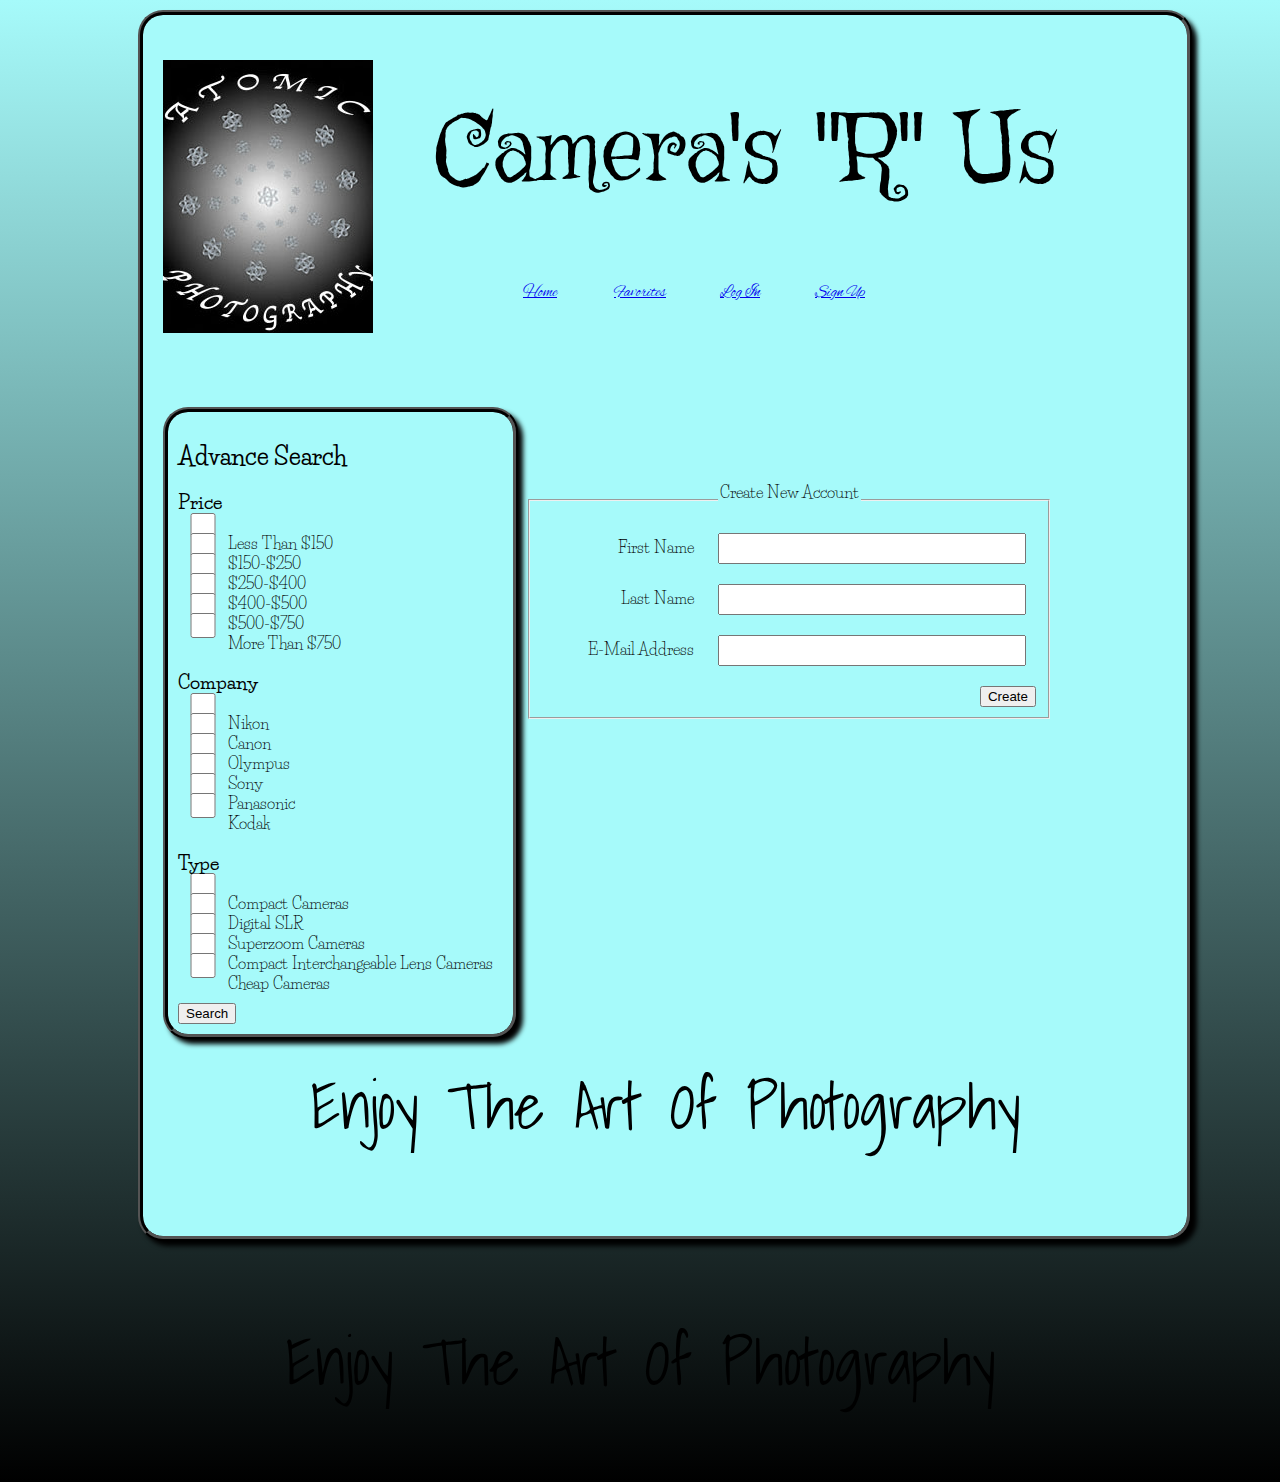
<file: user_sign_up_page.html>
<!DOCTYPE html>
	<html lang='en'>
		<head>
			<meta charset='utf-8'>
			<title>Drew's Camera Site</title>
			<link rel='stylesheet' href='css/stylesheet.css'>
			<link href='http://fonts.googleapis.com/css?family=Griffy|Shadows+Into+Light|Quicksand|Alex+Brush|Life+Savers' rel='stylesheet' type='text/css'>
		</head>		
	<body>
		<div id='wrapper'>		
			<header>
				<div id='header_image'>			
					<a href='index.html'><img src='images/logo.jpg' alt='Atomic Photography' title='Atomic Photgraphy'></a>
				</div>	
				<h1>Camera's "R" Us</h1>
					<nav>
						<ol>
							<li><a href='index.html'>Home</a></li>
							<li><a href='saved_items_page.html'>Favorites</a></li>
							<li><a href='user_login_page.html'>Log In</a></li>
							<li><a href='user_sign_up_page.html'>Sign Up</a></li>
						</ol>
					</nav>
				</header>
				<form method="get" action="index.html">
				<div id='filter_search'>
				<h2>Advance Search</h2>
				<h3>Price</h3>		
				<div class="container">
					<input type="checkbox" /> Less Than $150 <br />
					<input type="checkbox" /> $150-$250 <br />
					<input type="checkbox" /> $250-$400 <br />
					<input type="checkbox" /> $400-$500 <br />
					<input type="checkbox" /> $500-$750 <br />
					<input type="checkbox" /> More Than $750 <br />									
				</div>
				<h3>Company</h3>
				<div class="container">
					<input type="checkbox" /> Nikon <br />
					<input type="checkbox" /> Canon <br />
					<input type="checkbox" /> Olympus <br />
					<input type="checkbox" /> Sony <br />
					<input type="checkbox" /> Panasonic <br />
					<input type="checkbox" /> Kodak <br />						
				</div>				
				<h3>Type</h3>
				<div class="container">
					<input type="checkbox" /> Compact Cameras <br />
					<input type="checkbox" /> Digital SLR <br />
					<input type="checkbox" /> Superzoom Cameras <br />
					<input type="checkbox" /> Compact Interchangeable Lens Cameras <br />
					<input type="checkbox" /> Cheap Cameras <br />
				</div>
				<div>
					<button type='submit' name='search' class='button'>Search</button>
				</div>
				</div>	
			</form>
		<form class='form'>
			<fieldset>
				<legend>Create New Account</legend>
					<div>
						<label>First Name</label>
						<input type='text' name='first_name' id='name'>
					</div>
					<div>
						<label>Last Name</label>
						<input type='text' name='last_first' id='name'>
					</div>		
					<div>
						<label>E-Mail Address</label>
						<input type='text' name='email' id='email'>
					</div>
					<div>
						<button type='submit' name='submit' class='button'>Create</button>
					</div>
			</fieldset>
		</form>						
			<footer>
				<p>Enjoy The Art Of Photography</p>
			</footer>
		</div>
	</body>
</html>		</div>
			</fieldset>
		</form>						
			<footer>
				<p>Enjoy The Art Of Photography</p>
			</footer>
		</div>
	</body>
</html>
</file>
<file: css/stylesheet.css>
body {
	font-size: 100%;
	max-width: 1024px;
	margin: 0 auto;
	font-family: 'life savers', cursive, serif;
	background: linear-gradient(#a6fafa, #000);
	color: #000;
}

#wrapper {
	width: 1024px;
	padding: 10px;
	border: 5px ridge #000;
	margin: 10px;
	background-color: #a6fafa;
	border-radius: 25px;
	box-shadow: 5px 5px 5px #000;
}

header {	
	overflow: hidden;
	margin-bottom: 25px;
}

#header_image {
	max-width: 100%;
	float: left;
	padding: 10px;
	margin: 25px auto;
}

h1 {
	font: 6em griffy, cursive, serif;	
	float: left;
	text-align: center;
	padding-left: 50px;
}

p {
	font-family: 'Quicksand', sans-serif, serif;
}

ol {
	width: 400px;
	margin: 0 auto;
	list-style-type: none;
	padding-left: 50px;
	font-family: 'Alex Brush', cursive, serif;
}

ol li {
	width: 100px;
	height: 30px;
	float: left;
	text-align: center;	
}

ul {
	list-style-type: none;	
}

#filter_search {
	Float: left;
	padding: 10px;
	margin: 25px 35px 0 0;
	width: 325px;
	border: 5px ridge #000;
	margin: 10px;
	background-color: #a6fafa;
	border-radius: 25px;
	box-shadow: 5px 5px 5px #000;
}

.container {
	padding-left: 50px;
}

.button {
	margin-top: 10px;
}

#camera img {
	margin-left: 50px;
}

#cameras img {
	padding-top: 30px;
	float: left;
}

#cameras p {
	margin-left: 50px;
	padding-top: 90px;
}

footer p {
	font: 4em 'Shadows Into Light', cursive, serif;
	text-align: center;
	color: #000;
	clear: both;
	padding: 5px 0;
}

/*Form Style
=====================================================================*/

.form {
	text-align: right;
	margin: 100px;
	padding: 10px 25px;
}

.form label {
	padding-right: 10px;
}

.form legend {
	text-align: center;
	padding-bottom: 15px;
}

input {
	height: 25px;
	width: 300px;
	margin: 10px;
}

input:focus {
	background: #ccf4ff;
}

#remember_me {
	width: 30px;
	margin-right: 285px;
}

#filter_search input {
	height: 25px;
	margin: -20px;
	float: left;
	padding-top: 5px;
	margin-left: -175px;
}
</file>
